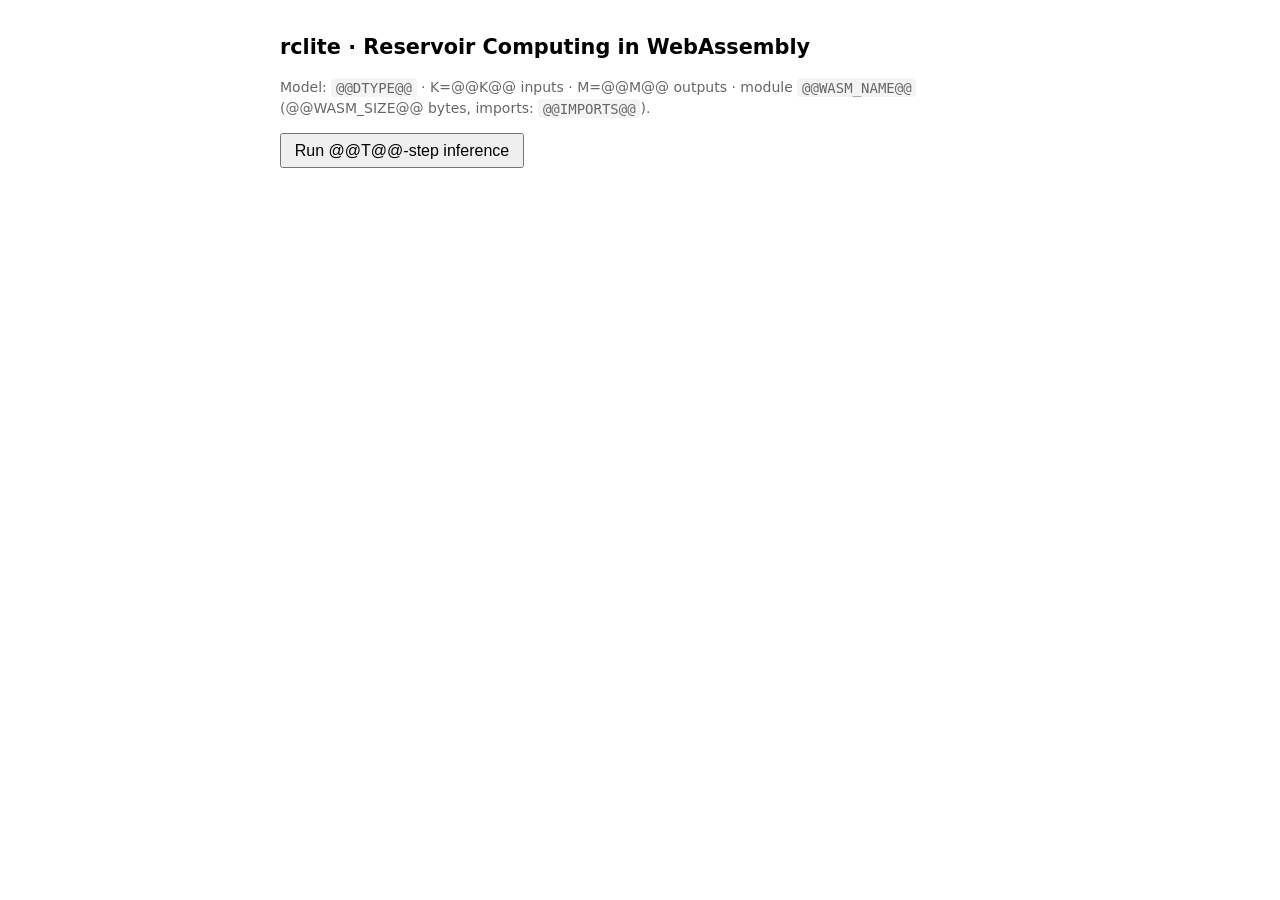
<file: rclite/targets/wasm/support/browser_index.html>
<!DOCTYPE html>
<!-- rclite browser demo -- generated by rclite.targets.wasm.BrowserWasm.
     Serve this directory over HTTP (WebAssembly.instantiateStreaming needs a
     real server, not file://):  python -m http.server  then open this page. -->
<html lang="en">
<head>
  <meta charset="utf-8" />
  <meta name="viewport" content="width=device-width, initial-scale=1" />
  <title>rclite in the browser (@@DTYPE@@)</title>
  <style>
    body { font: 14px/1.5 system-ui, sans-serif; max-width: 720px; margin: 2rem auto; padding: 0 1rem; }
    h1 { font-size: 1.3rem; }
    code, pre { background: #f4f4f4; border-radius: 4px; padding: .1rem .3rem; }
    pre { padding: .8rem; overflow-x: auto; }
    .muted { color: #666; }
    button { padding: .4rem .8rem; font-size: 1rem; cursor: pointer; }
    table { border-collapse: collapse; margin-top: 1rem; }
    td, th { border: 1px solid #ddd; padding: .3rem .6rem; text-align: right; }
  </style>
</head>
<body>
  <h1>rclite &middot; Reservoir Computing in WebAssembly</h1>
  <p class="muted">
    Model: <code>@@DTYPE@@</code> &middot; K=@@K@@ inputs &middot; M=@@M@@ outputs &middot;
    module <code>@@WASM_NAME@@</code> (@@WASM_SIZE@@ bytes, imports: <code>@@IMPORTS@@</code>).
  </p>
  <p>
    <button id="run">Run @@T@@-step inference</button>
    <span id="status" class="muted"></span>
  </p>
  <table id="out" hidden>
    <thead><tr><th>step</th><th>input[0]</th><th>output[0]</th></tr></thead>
    <tbody></tbody>
  </table>
  <pre id="raw" hidden></pre>

  <script type="module">
    import { loadRclite } from "./@@LOADER_NAME@@";

    // A short demo input sequence baked in at build time (T*K floats, raw).
    const DEMO_INPUT = [@@DEMO_INPUT@@];

    const status = document.getElementById("status");
    document.getElementById("run").addEventListener("click", async () => {
      status.textContent = "loading…";
      const rc = await loadRclite("./@@WASM_NAME@@");
      const y = rc.predict(DEMO_INPUT);
      const T = y.length / @@M@@;
      const tbody = document.querySelector("#out tbody");
      tbody.innerHTML = "";
      for (let t = 0; t < T; t++) {
        const tr = document.createElement("tr");
        tr.innerHTML = `<td>${t}</td><td>${DEMO_INPUT[t * @@K@@].toFixed(4)}</td>` +
                       `<td>${y[t * @@M@@].toFixed(4)}</td>`;
        tbody.appendChild(tr);
      }
      document.getElementById("out").hidden = false;
      const raw = document.getElementById("raw");
      raw.hidden = false;
      raw.textContent = "predict() -> [" +
        Array.from(y).map((v) => v.toFixed(4)).join(", ") + "]";
      status.textContent = "done.";
    });
  </script>
</body>
</html>
</file>
